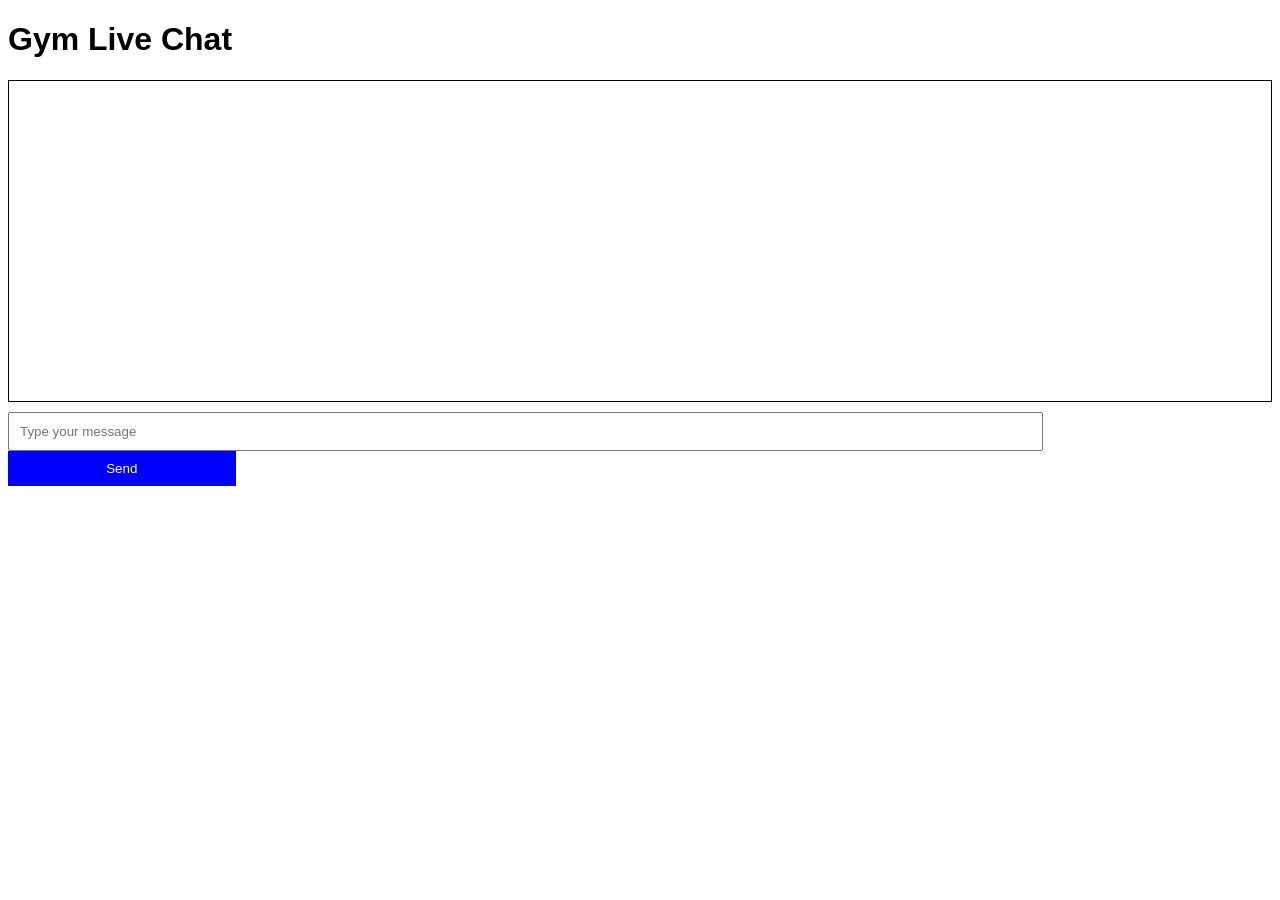
<file: templates/chat/chat.html>
<!DOCTYPE html>
<html>
<head>
    <title>Gym Live Chat</title>
    <style>
        body { font-family: Arial, sans-serif; }
        #chat-log { border: 1px solid black; height: 300px; overflow-y: scroll; margin-bottom: 10px; padding: 10px; }
        #chat-message-input { width: 80%; padding: 10px; }
        #chat-message-submit { width: 18%; padding: 10px; background-color: blue; color: white; border: none; }
    </style>
</head>
<body>
    <h1>Gym Live Chat</h1>
    <div id="chat-log"></div>
    <input id="chat-message-input" type="text" placeholder="Type your message">
    <button id="chat-message-submit">Send</button>

    <script>
        const chatSocket = new WebSocket(
            'ws://localhost:8000/ws/chat/'
        );

        chatSocket.onmessage = function(e) {
            const data = JSON.parse(e.data);
            const chatLog = document.querySelector('#chat-log');
            chatLog.innerHTML += `<div>${data.message}</div>`;
            chatLog.scrollTop = chatLog.scrollHeight;
        };

        chatSocket.onclose = function(e) {
            console.error('Chat socket closed unexpectedly.');
        };

        document.querySelector('#chat-message-submit').onclick = function() {
            const messageInput = document.querySelector('#chat-message-input');
            const message = messageInput.value;
            chatSocket.send(JSON.stringify({'message': message}));
            messageInput.value = '';
        };

        chatSocket.onopen = function() {
        console.log("WebSocket connection established.");
        };
        chatSocket.onerror = function(error) {
            console.error("WebSocket error:", error);
        };
        chatSocket.onclose = function() {
            console.log("WebSocket connection closed.");
        };

        
    </script>
</body>
</html>
</file>
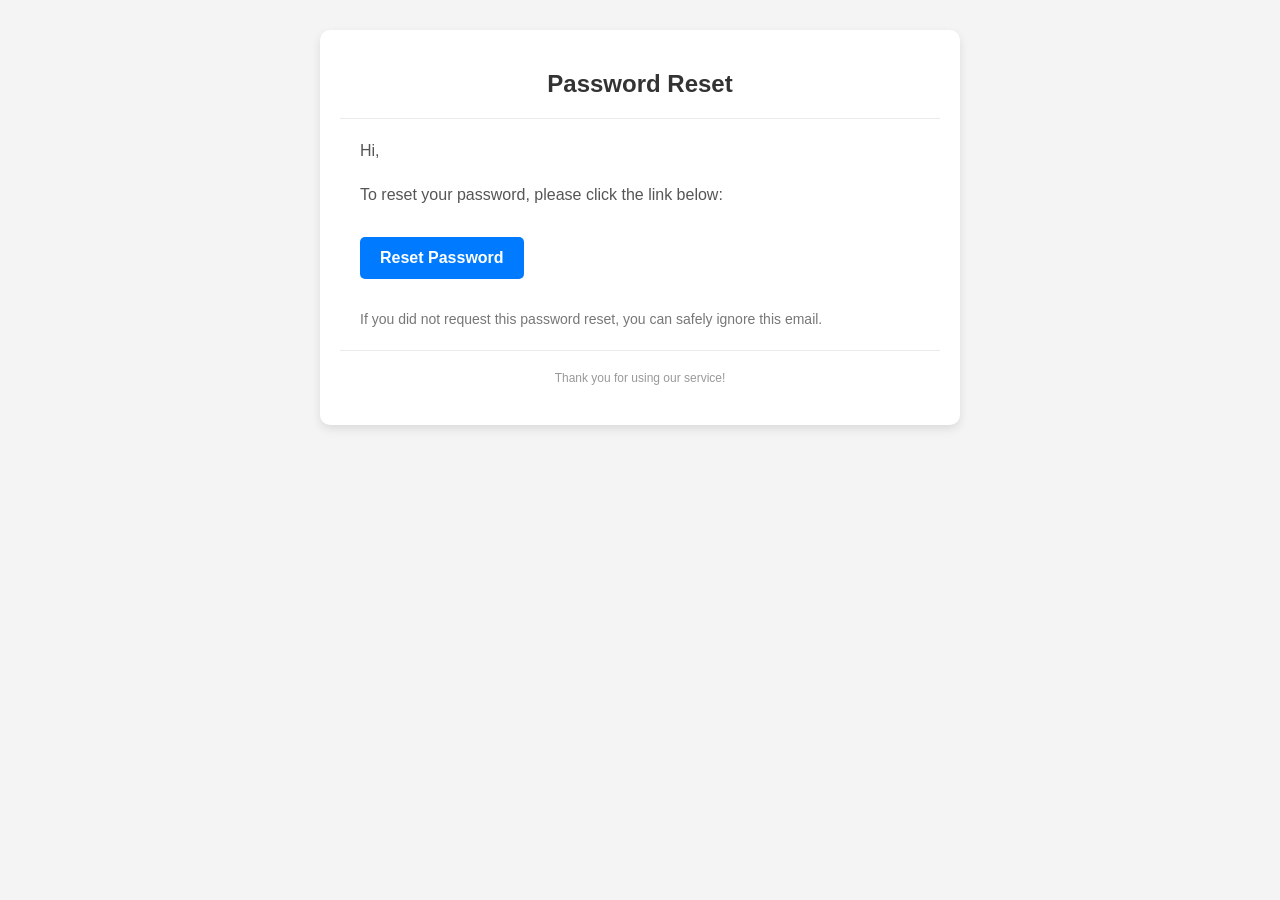
<file: templates/emails/reset_password_email.html>
<!DOCTYPE html>
<html>
<head>
    <title>Password Reset</title>
</head>
<body style="font-family: Arial, sans-serif; margin: 0; padding: 0; background-color: #f4f4f4;">

    <!-- Email container -->
    <div style="max-width: 600px; margin: 30px auto; background: #ffffff; border-radius: 10px; box-shadow: 0px 4px 10px rgba(0, 0, 0, 0.1); overflow: hidden; padding: 20px;">

        <!-- Header -->
        <div style="text-align: center; padding: 20px 0; border-bottom: 1px solid #eaeaea;">
            <h1 style="font-size: 24px; margin: 0; color: #333;">Password Reset</h1>
        </div>

        <!-- Body -->
        <div style="padding: 20px;">
            <p style="font-size: 16px; color: #555; line-height: 1.5; margin: 0 0 20px;">Hi,</p>
            <p style="font-size: 16px; color: #555; line-height: 1.5; margin: 0 0 20px;">To reset your password, please click the link below:</p>
            <a href="{{ reset_url }}" style="display: inline-block; background-color: #007bff; color: #ffffff; text-decoration: none; padding: 12px 20px; border-radius: 5px; font-size: 16px; font-weight: bold; text-align: center; margin: 10px 0;">Reset Password</a>
            <p style="font-size: 14px; color: #777; line-height: 1.5; margin: 20px 0 0;">If you did not request this password reset, you can safely ignore this email.</p>
        </div>

        <!-- Footer -->
        <div style="text-align: center; padding: 20px 0; border-top: 1px solid #eaeaea;">
            <p style="font-size: 12px; color: #999; margin: 0;">Thank you for using our service!</p>
        </div>
    </div>

</body>
</html>
</file>
